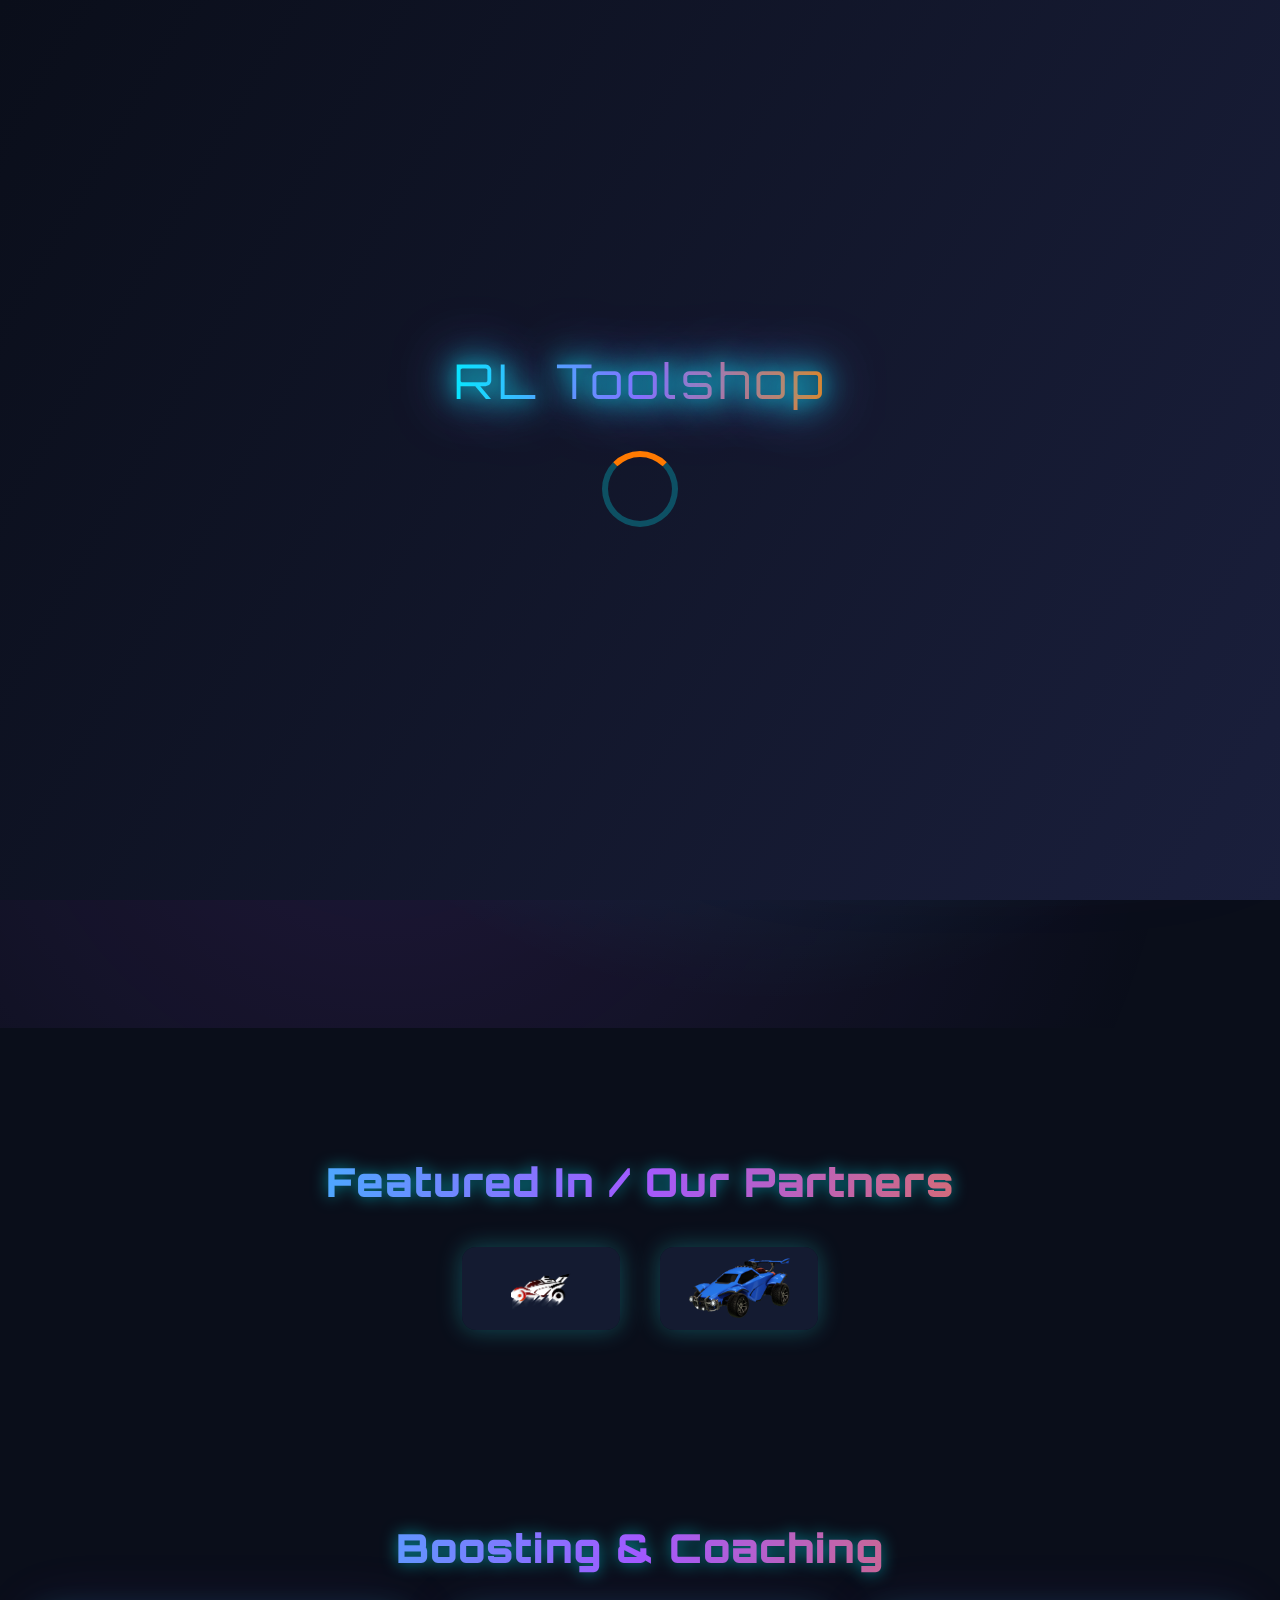
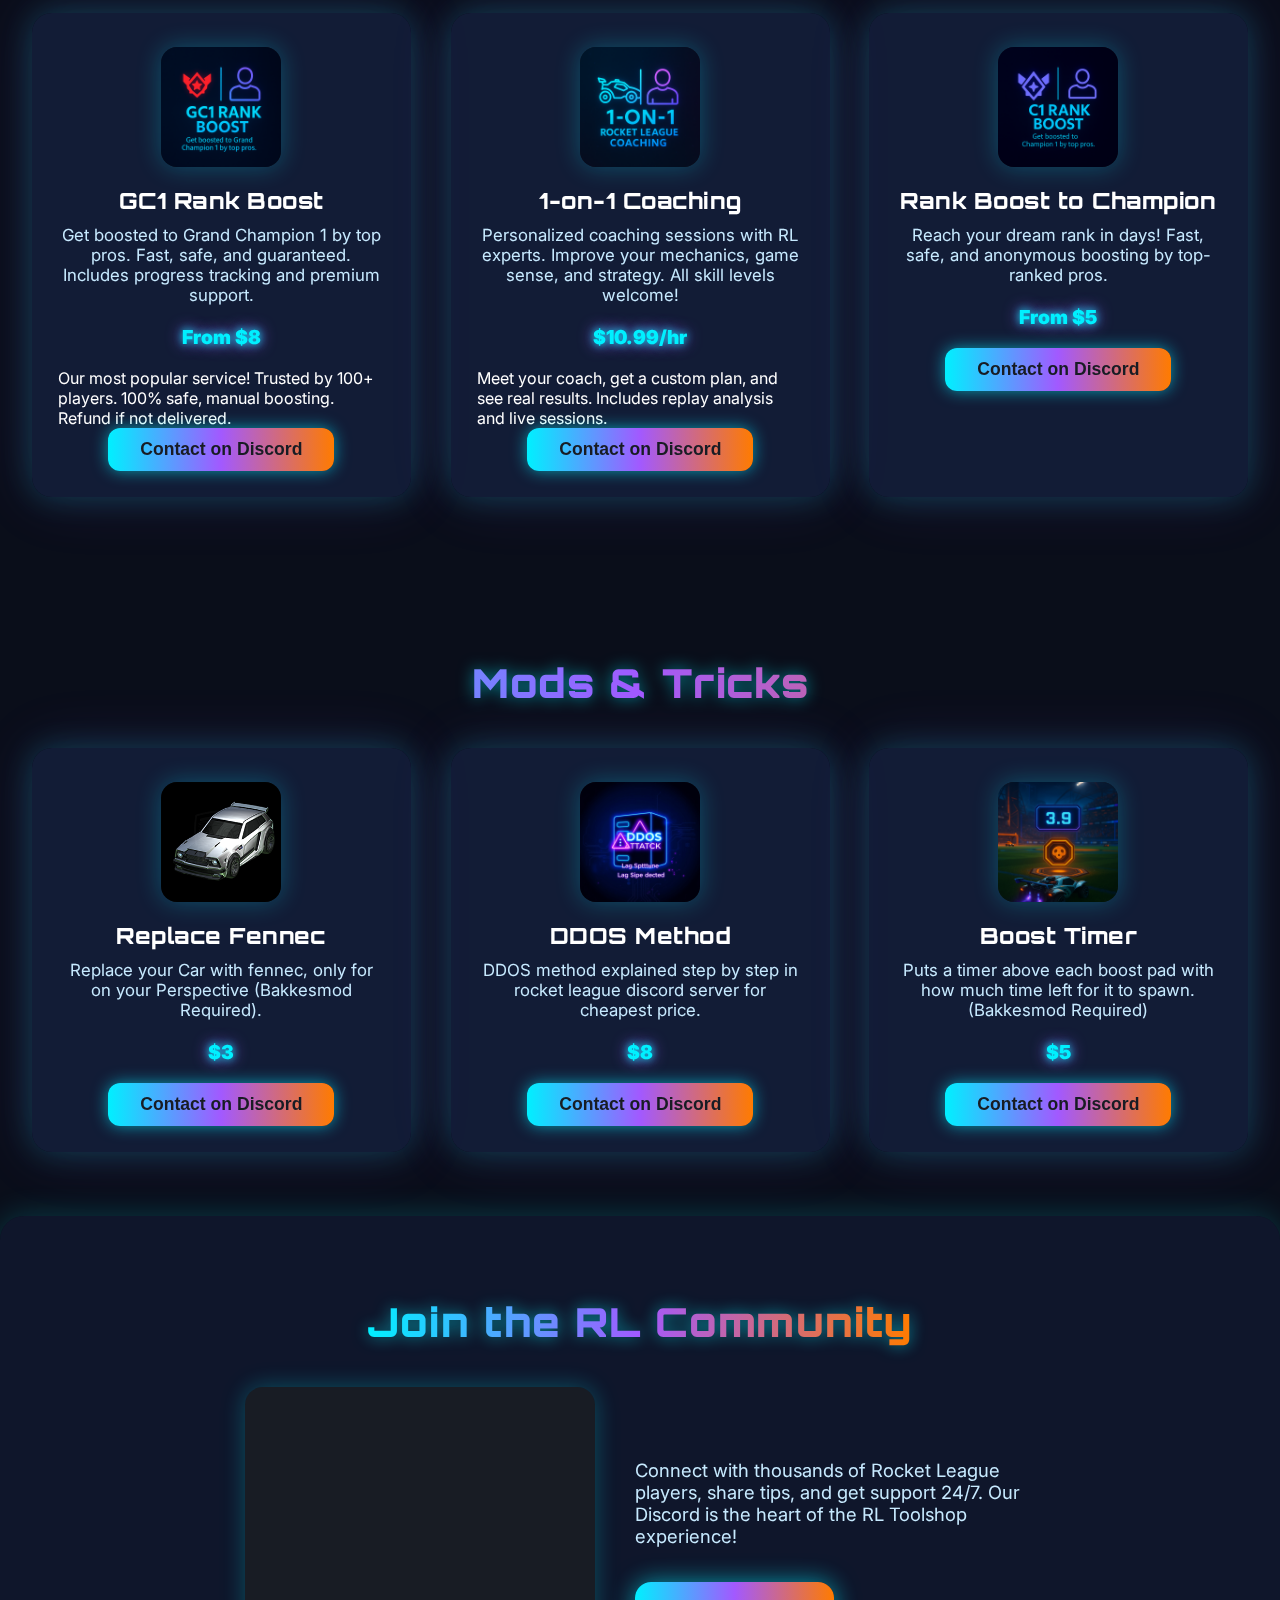
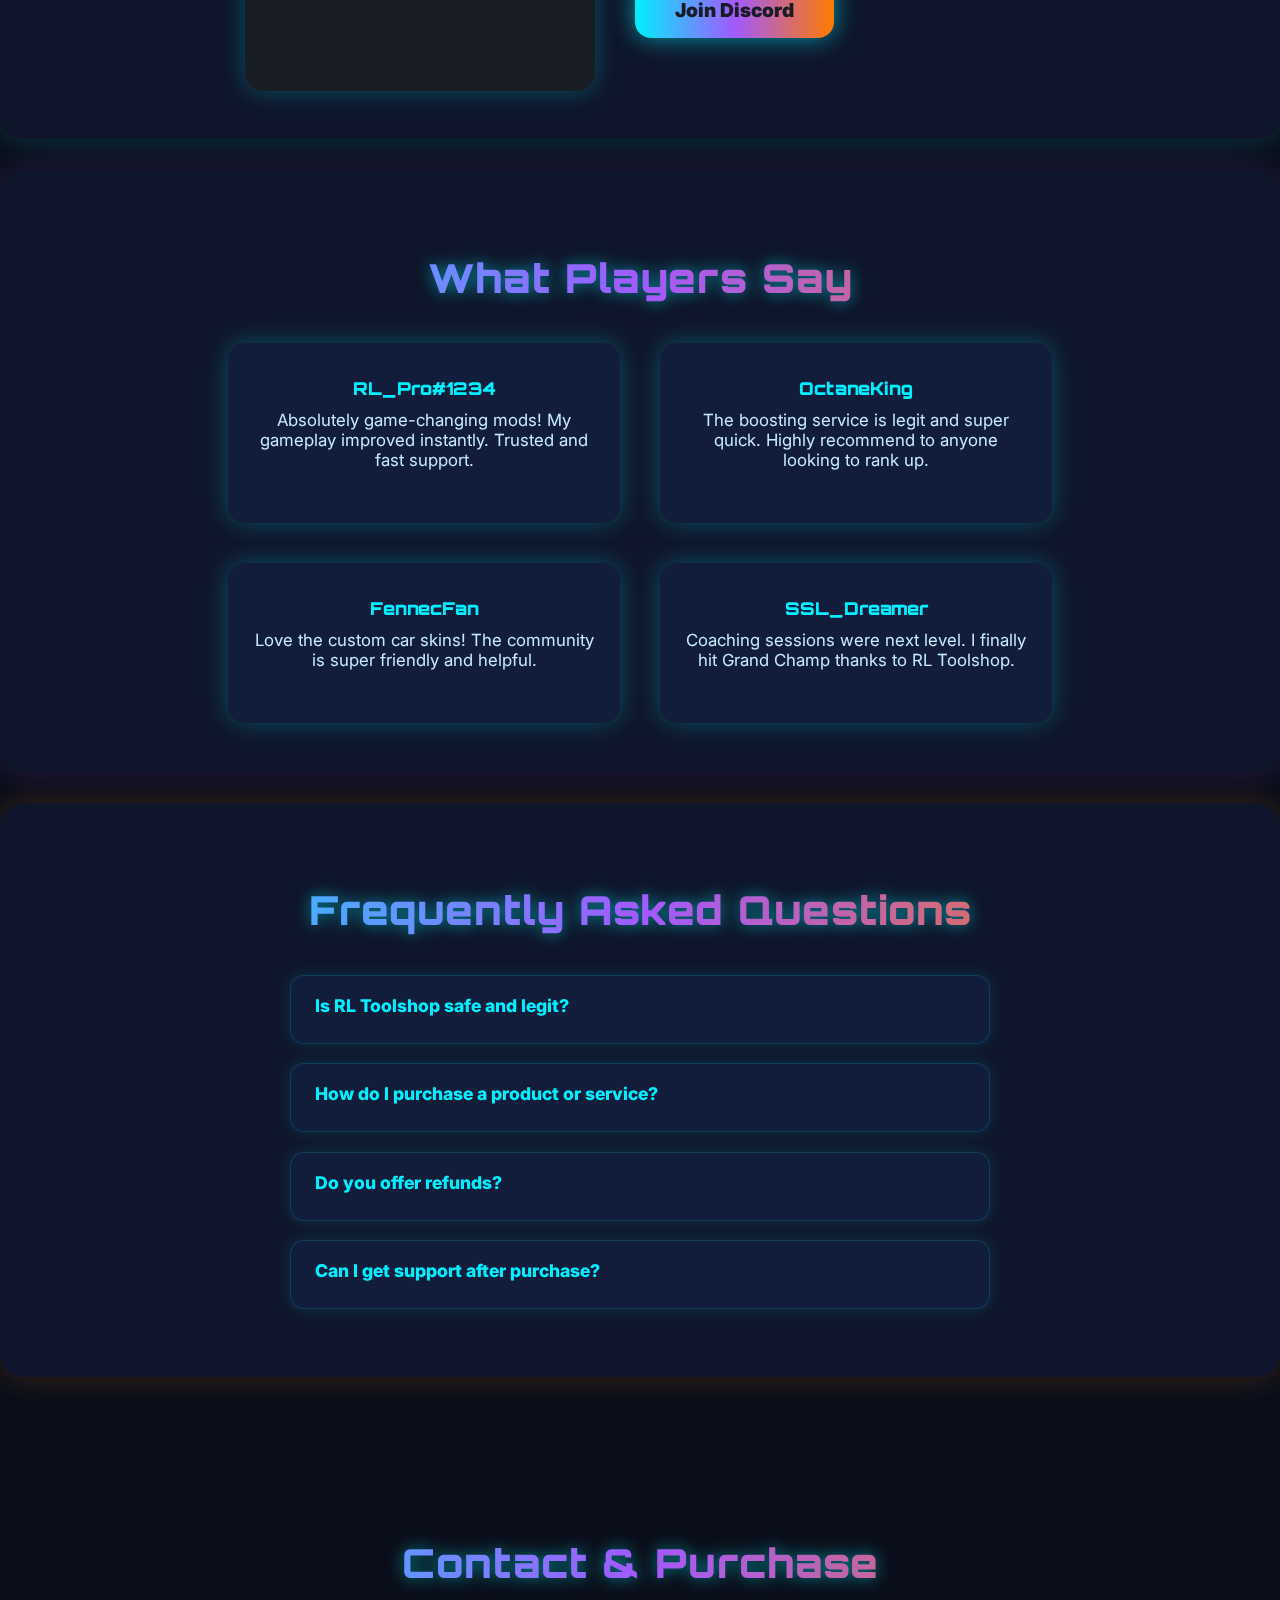
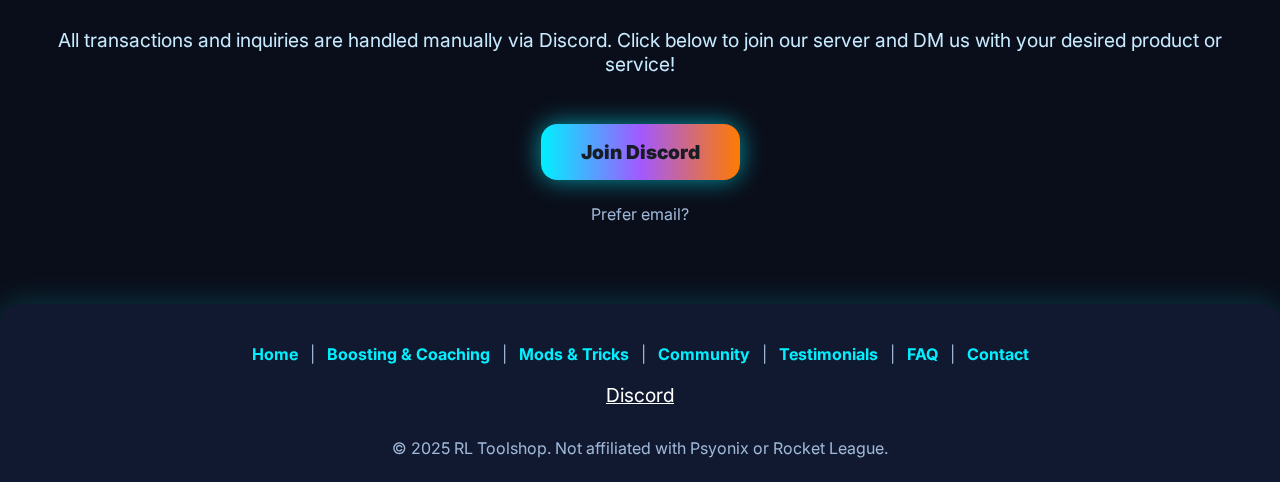
<file: index.html>
<!DOCTYPE html>
<html lang="en">
<head>
  <meta charset="UTF-8">
  <meta name="viewport" content="width=device-width, initial-scale=1.0">
  <title>RL Toolshop - The Ultimate Rocket League Garage</title>
  <link rel="icon" href="octane_nobackground.png" type="image/png">
  <link href="https://fonts.googleapis.com/css2?family=Orbitron:wght@700;900&family=Inter:wght@400;700&display=swap" rel="stylesheet">
  <link rel="stylesheet" href="style.css">
  <script defer src="content.js"></script>
  <script defer src="app.js"></script>
</head>
<body>
  <!-- Splash/Loading Screen -->
  <div id="splash-screen" class="splash-screen">
    <div class="splash-logo orbitron gradient-text">RL Toolshop</div>
    <div class="splash-loader"></div>
  </div>
  <!-- Parallax/Particles Background -->
  <div id="bg-parallax"></div>
  <div id="particles"></div>

  <!-- SPA Containers -->
  <div id="spa-nav"></div>
  <main id="spa-main">
    <section id="spa-hero"></section>
    <section id="spa-partners"></section>
    <section id="spa-products"></section>
    <section id="spa-boosting"></section>
    <section id="spa-mods"></section>
    <section id="spa-community"></section>
    <section id="spa-testimonials"></section>
    <section id="spa-faq"></section>
    <section id="spa-contact"></section>
  </main>
  <div id="spa-footer"></div>

  <!-- Modal for product/contact -->
  <div id="modal" class="modal hidden">
    <div class="modal-content glass">
      <span id="modal-close" class="modal-close">&times;</span>
      <h3 id="modal-title" class="modal-title gradient-text orbitron"></h3>
      <p id="modal-desc" class="modal-desc"></p>
      <a id="modal-cta" href="#" target="_blank" class="cta-btn">Contact on Discord</a>
    </div>
  </div>
</body>
</html>
</file>
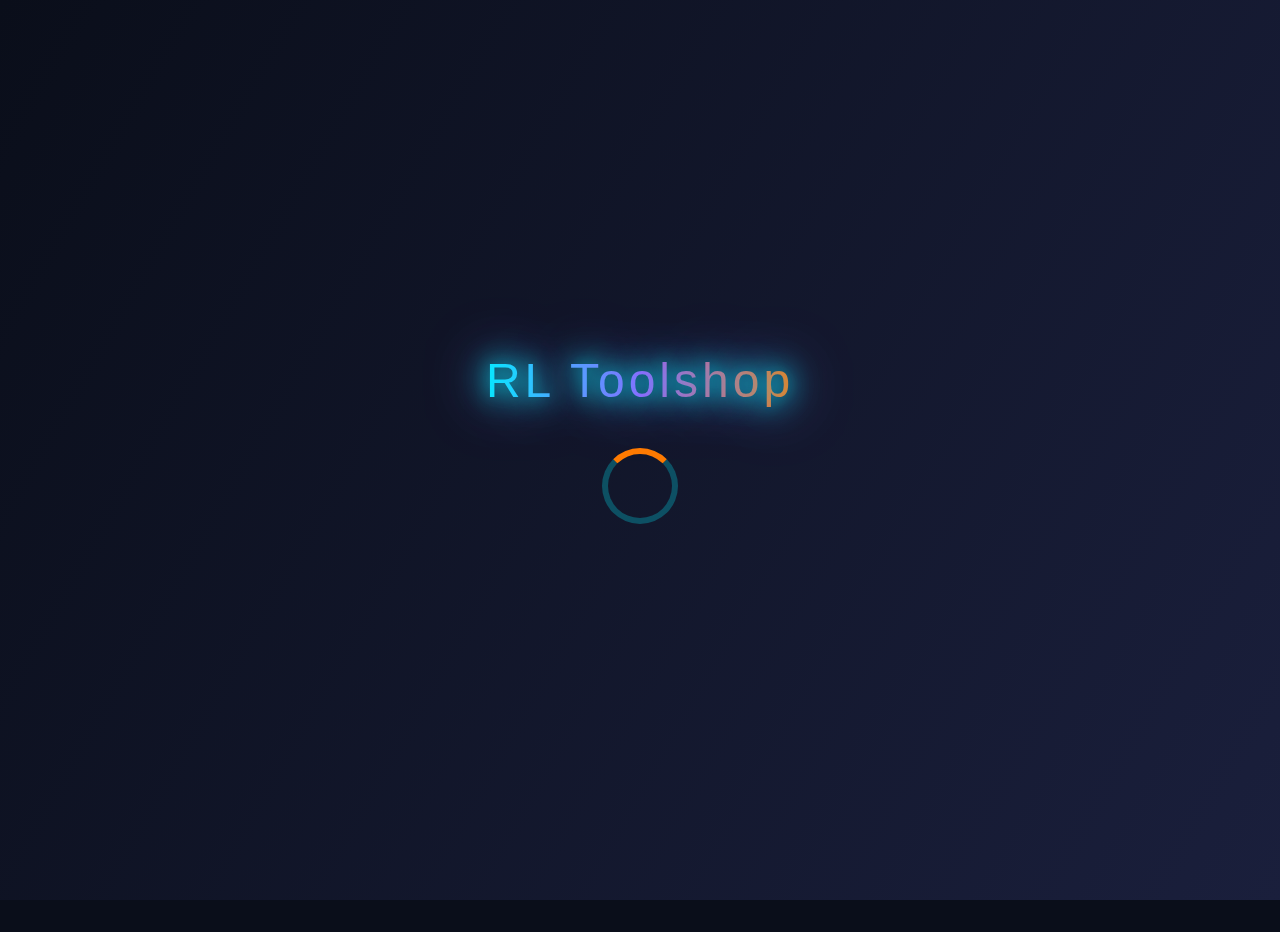
<file: community.html>
<!DOCTYPE html>
<html lang="en">
<head>
  <meta charset="UTF-8">
  <meta name="viewport" content="width=device-width, initial-scale=1.0">
  <title>RL Toolshop - Community</title>
  <link rel="stylesheet" href="style.css">
</head>
<body>
  <!-- Splash/Loading Screen -->
  <div id="splash-screen" class="splash-screen">
    <div class="splash-logo orbitron gradient-text">RL Toolshop</div>
    <div class="splash-loader"></div>
  </div>
  <!-- Parallax/Particles Background -->
  <div id="bg-parallax"></div>
  <div id="particles"></div>
  <!-- Header Include -->
  <div id="header-include"></div>

  <section class="section community-section">
    <h1 class="section-title gradient-text orbitron">Join the RL Community</h1>
    <div class="community-content">
      <div class="discord-widget">
        <iframe src="https://discord.com/widget?id=YOUR_SERVER_ID&theme=dark" width="350" height="300" allowtransparency="true" frameborder="0" sandbox="allow-popups allow-popups-to-escape-sandbox allow-same-origin allow-scripts"></iframe>
      </div>
      <div class="community-info">
        <p>Connect with thousands of Rocket League players, share tips, and get support 24/7. Our Discord is the heart of the RL Toolshop experience!</p>
        <a href="https://discord.gg/YOUR_INVITE" target="_blank" class="cta-btn">Join Discord</a>
      </div>
    </div>
  </section>

  <!-- Footer Include -->
  <div id="footer-include"></div>
  <script>
    fetch('header.html').then(r=>r.text()).then(t=>document.getElementById('header-include').innerHTML=t);
    fetch('footer.html').then(r=>r.text()).then(t=>document.getElementById('footer-include').innerHTML=t);
  </script>
</body>
</html>
</file>
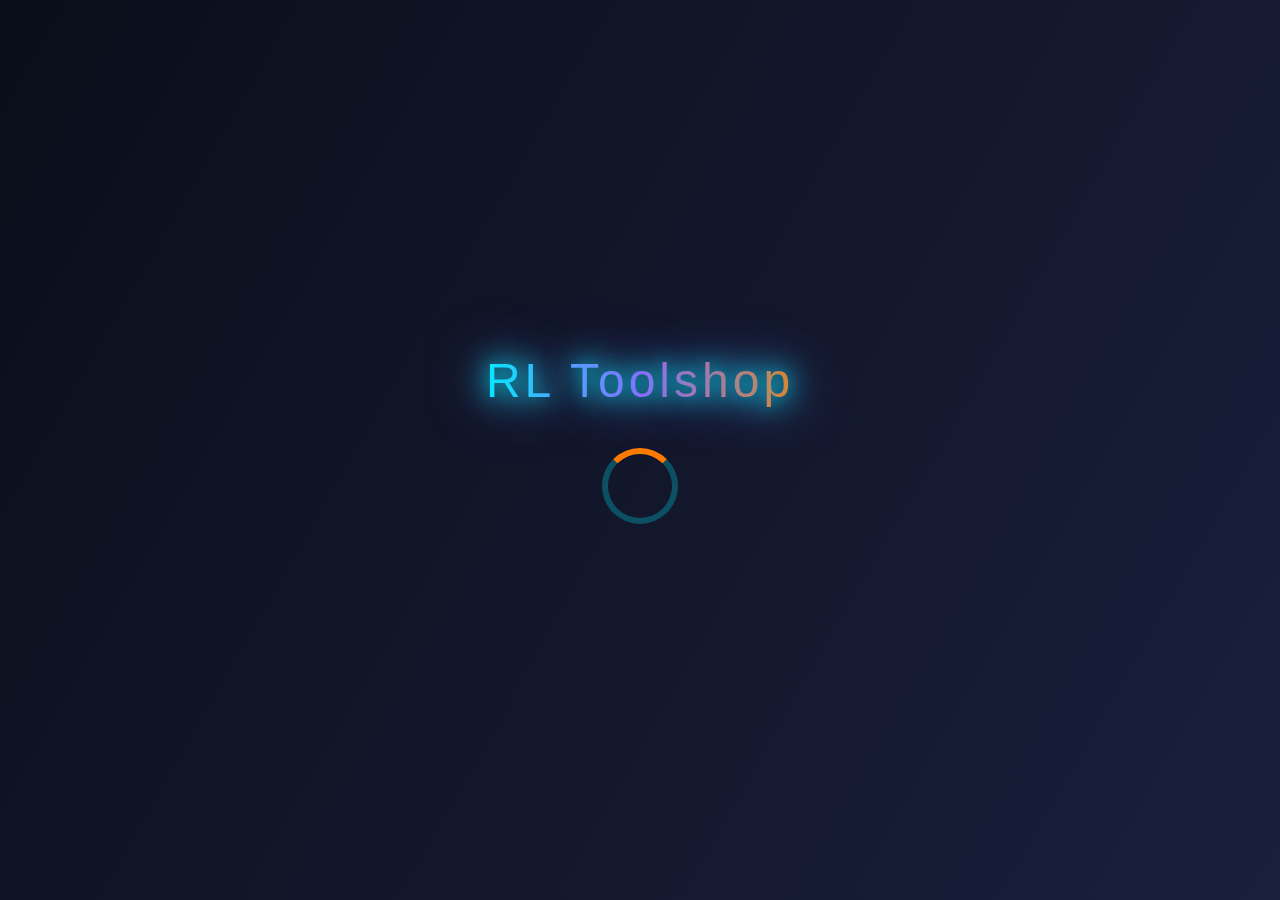
<file: contact.html>
<!DOCTYPE html>
<html lang="en">
<head>
  <meta charset="UTF-8">
  <meta name="viewport" content="width=device-width, initial-scale=1.0">
  <title>RL Toolshop - Contact</title>
  <link rel="stylesheet" href="style.css">
</head>
<body>
  <!-- Splash/Loading Screen -->
  <div id="splash-screen" class="splash-screen">
    <div class="splash-logo orbitron gradient-text">RL Toolshop</div>
    <div class="splash-loader"></div>
  </div>
  <!-- Parallax/Particles Background -->
  <div id="bg-parallax"></div>
  <div id="particles"></div>
  <!-- Header Include -->
  <div id="header-include"></div>

  <section class="section contact-section">
    <h1 class="section-title gradient-text orbitron">Contact & Purchase</h1>
    <p class="contact-desc">All transactions and inquiries are handled manually via Discord. Click below to join our server and DM us with your desired product or service!</p>
    <a href="https://discord.gg/YOUR_INVITE" target="_blank" class="cta-btn">Join Discord</a>
    <p class="contact-fallback">Prefer email? <a href="mailto:support@rocketmods.com">support@rocketmods.com</a></p>
  </section>

  <!-- Footer Include -->
  <div id="footer-include"></div>
  <script>
    fetch('header.html').then(r=>r.text()).then(t=>document.getElementById('header-include').innerHTML=t);
    fetch('footer.html').then(r=>r.text()).then(t=>document.getElementById('footer-include').innerHTML=t);
  </script>
</body>
</html>
</file>
<file: style.css>
/* === Fonts & Base === */
body {
  margin: 0;
  font-family: 'Inter', Arial, sans-serif;
  background: #0a0e1a;
  color: #fff;
  min-height: 100vh;
  overflow-x: hidden;
}
.orbitron { font-family: 'Orbitron', Arial, sans-serif; }

/* === Parallax/Particles Background === */
#bg-parallax {
  position: fixed;
  inset: 0;
  z-index: 0;
  background: linear-gradient(120deg, #0a0e1a 0%, #1a1f3c 100%);
  pointer-events: none;
}
#particles {
  position: fixed;
  inset: 0;
  z-index: 1;
  pointer-events: none;
}

/* === Glassmorphism === */
.glass {
  background: rgba(20, 30, 60, 0.7);
  box-shadow: 0 8px 32px 0 rgba(0,0,0,0.37);
  backdrop-filter: blur(16px) saturate(180%);
  -webkit-backdrop-filter: blur(16px) saturate(180%);
  border-radius: 20px;
  border: 1.5px solid rgba(0,255,255,0.15);
}

/* === Navbar === */
.navbar {
  position: fixed;
  top: 0; left: 0; right: 0;
  z-index: 100;
  padding: 0.5rem 0;
  transition: background 0.3s;
}
.navbar .container {
  max-width: 1200px;
  margin: 0 auto;
  display: flex;
  align-items: center;
  justify-content: space-between;
  padding: 0 2rem;
}
.logo {
  font-size: 2rem;
  font-weight: 900;
  letter-spacing: 2px;
  color: #00f0ff;
  text-shadow: 0 0 16px #00f0ff, 0 0 32px #a259ff;
}
.nav-links {
  list-style: none;
  display: flex;
  gap: 2rem;
  margin: 0;
  padding: 0;
}
.nav-links a {
  color: #fff;
  font-weight: 700;
  text-decoration: none;
  font-size: 1.1rem;
  position: relative;
  transition: color 0.2s;
}
.nav-links a::after {
  content: '';
  display: block;
  height: 2px;
  width: 0;
  background: linear-gradient(90deg, #00f0ff, #a259ff, #ff7b00);
  transition: width 0.3s;
  border-radius: 2px;
  margin-top: 2px;
}
.nav-links a:hover {
  color: #00f0ff;
}
.nav-links a:hover::after {
  width: 100%;
}
.discord-btn {
  background: linear-gradient(90deg, #00f0ff, #a259ff);
  color: #181c24;
  font-weight: 900;
  padding: 0.7rem 1.5rem;
  border-radius: 12px;
  box-shadow: 0 0 16px #00f0ff99;
  text-decoration: none;
  transition: transform 0.2s, box-shadow 0.2s;
  margin-left: 2rem;
}
.discord-btn:hover {
  transform: scale(1.08);
  box-shadow: 0 0 32px #00f0ffcc, 0 0 64px #a259ff99;
}

/* === Hero Section === */
.hero-section {
  min-height: 100vh;
  display: flex;
  align-items: center;
  justify-content: space-between;
  padding: 8rem 2rem 2rem 2rem;
  position: relative;
  z-index: 2;
  gap: 2rem;
}
.hero-content {
  flex: 1 1 50%;
  z-index: 2;
}
.hero-title {
  font-size: 3rem;
  font-weight: 900;
  margin-bottom: 1.5rem;
  line-height: 1.1;
  letter-spacing: 1px;
}
.gradient-text {
  background: linear-gradient(90deg, #00f0ff, #a259ff, #ff7b00);
  -webkit-background-clip: text;
  -webkit-text-fill-color: transparent;
  background-clip: text;
  text-fill-color: transparent;
  filter: drop-shadow(0 0 8px #00f0ff88);
}
.hero-desc {
  font-size: 1.3rem;
  color: #c7eaff;
  margin-bottom: 2.5rem;
  max-width: 500px;
}
.neon {
  color: #00f0ff;
  text-shadow: 0 0 8px #00f0ff, 0 0 16px #a259ff;
  font-weight: 700;
}
.cta-btn {
  display: inline-block;
  background: linear-gradient(90deg, #00f0ff, #a259ff, #ff7b00);
  color: #181c24;
  font-weight: 900;
  padding: 1rem 2.5rem;
  border-radius: 16px;
  font-size: 1.2rem;
  box-shadow: 0 0 24px #00f0ff99;
  text-decoration: none;
  transition: transform 0.2s, box-shadow 0.2s;
  margin-top: 1rem;
}
.cta-btn:hover {
  transform: scale(1.07);
  box-shadow: 0 0 48px #00f0ffcc, 0 0 64px #a259ff99;
}
.hero-art {
  flex: 1 1 40%;
  display: flex;
  align-items: center;
  justify-content: center;
  z-index: 2;
}
.car-art {
  width: 420px;
  max-width: 90vw;
  filter: drop-shadow(0 0 32px #00f0ffcc) drop-shadow(0 0 64px #a259ff99);
  animation: car-float 3s ease-in-out infinite alternate;
}
@keyframes car-float {
  0% { transform: translateY(0) scale(1.03); }
  100% { transform: translateY(-24px) scale(1.08); }
}

/* === Section Titles === */
.section {
  padding: 6rem 2rem 2rem 2rem;
  position: relative;
  z-index: 2;
}
.section-title {
  font-size: 2.5rem;
  font-weight: 900;
  margin-bottom: 2.5rem;
  text-align: center;
  letter-spacing: 1px;
}

/* === Card Grid === */
.card-grid {
  display: grid;
  grid-template-columns: repeat(auto-fit, minmax(320px, 1fr));
  gap: 2.5rem;
  z-index: 2;
}

/* === Product/Boosting Card === */
.card {
  background: rgba(20, 30, 60, 0.85);
  border-radius: 20px;
  box-shadow: 0 0 32px #00f0ff33, 0 0 64px #a259ff22;
  padding: 2rem 1.5rem 1.5rem 1.5rem;
  display: flex;
  flex-direction: column;
  align-items: center;
  position: relative;
  overflow: hidden;
  transition: transform 0.25s, box-shadow 0.25s;
  border: 2px solid transparent;
}
.card:hover {
  transform: translateY(-12px) scale(1.04) rotate(-1deg);
  box-shadow: 0 0 64px #00f0ffcc, 0 0 128px #a259ff99;
  border: 2px solid #00f0ff;
}
.card-img {
  width: 120px;
  height: 120px;
  object-fit: contain;
  margin-bottom: 1.2rem;
  border-radius: 16px;
  background: #181c24;
  box-shadow: 0 0 24px #00f0ff44;
}
.card-title {
  font-size: 1.4rem;
  font-weight: 800;
  margin-bottom: 0.7rem;
  color: #fff;
  text-align: center;
  letter-spacing: 0.5px;
}
.card-desc {
  color: #c7eaff;
  font-size: 1.05rem;
  text-align: center;
  margin-bottom: 1.2rem;
}
.card-price {
  font-size: 1.2rem;
  font-weight: 900;
  color: #00f0ff;
  margin-bottom: 1.2rem;
  text-shadow: 0 0 8px #00f0ff, 0 0 16px #a259ff;
}
.card-btn {
  background: linear-gradient(90deg, #00f0ff, #a259ff, #ff7b00);
  color: #181c24;
  font-weight: 900;
  padding: 0.7rem 2rem;
  border-radius: 12px;
  font-size: 1.1rem;
  box-shadow: 0 0 16px #00f0ff99;
  text-decoration: none;
  transition: transform 0.2s, box-shadow 0.2s;
  border: none;
  cursor: pointer;
}
.card-btn:hover {
  transform: scale(1.08);
  box-shadow: 0 0 32px #00f0ffcc, 0 0 64px #a259ff99;
}

/* === Contact Section === */
.contact-section {
  text-align: center;
}
.contact-desc {
  color: #c7eaff;
  font-size: 1.2rem;
  margin-bottom: 2rem;
}
.contact-fallback {
  color: #a0b8d8;
  margin-top: 1.5rem;
  font-size: 1rem;
}
.contact-fallback a {
  color: #00f0ff;
  text-decoration: underline;
}

/* === Modal === */
.modal {
  position: fixed;
  inset: 0;
  background: rgba(10, 14, 26, 0.92);
  display: flex;
  align-items: center;
  justify-content: center;
  z-index: 9999;
  transition: opacity 0.3s;
}
.modal.hidden {
  display: none;
}
.modal-content {
  padding: 2.5rem 2rem 2rem 2rem;
  border-radius: 20px;
  max-width: 400px;
  width: 100%;
  text-align: center;
  position: relative;
}
.modal-title {
  font-size: 1.6rem;
  font-weight: 900;
  margin-bottom: 1rem;
}
.modal-desc {
  color: #c7eaff;
  margin-bottom: 2rem;
}
.modal-close {
  position: absolute;
  top: 1.2rem;
  right: 1.5rem;
  font-size: 2rem;
  color: #00f0ff;
  cursor: pointer;
  font-weight: 900;
  transition: color 0.2s;
}
.modal-close:hover {
  color: #ff7b00;
}

/* === Footer === */
.footer {
  text-align: center;
  color: #a0b8d8;
  font-size: 1rem;
  padding: 2.5rem 0 1.5rem 0;
  margin-top: 2rem;
  z-index: 2;
}

/* === Responsive === */
@media (max-width: 900px) {
  .hero-section {
    flex-direction: column;
    padding-top: 7rem;
    gap: 0;
  }
  .hero-art {
    margin-top: 2rem;
  }
}
@media (max-width: 600px) {
  .navbar .container {
    flex-direction: column;
    gap: 1rem;
    padding: 0 1rem;
  }
  .nav-links {
    gap: 1rem;
  }
  .hero-title {
    font-size: 2.1rem;
  }
  .section-title {
    font-size: 1.5rem;
  }
  .car-art {
    width: 90vw;
  }
  .card-grid {
    grid-template-columns: 1fr;
  }
}

/* === Splash/Loading Screen === */
.splash-screen {
  position: fixed;
  inset: 0;
  background: linear-gradient(120deg, #0a0e1a 0%, #1a1f3c 100%);
  z-index: 99999;
  display: flex;
  flex-direction: column;
  align-items: center;
  justify-content: center;
  transition: opacity 0.7s;
  opacity: 1;
  pointer-events: all;
}
.splash-screen.hide {
  opacity: 0;
  pointer-events: none;
}
.splash-logo {
  font-size: 3rem;
  letter-spacing: 4px;
  margin-bottom: 2.5rem;
  text-shadow: 0 0 32px #00f0ff, 0 0 64px #a259ff;
  animation: splash-glow 2s infinite alternate;
}
@keyframes splash-glow {
  0% { filter: drop-shadow(0 0 16px #00f0ff); }
  100% { filter: drop-shadow(0 0 32px #a259ff); }
}
.splash-loader {
  width: 64px;
  height: 64px;
  border: 6px solid #00f0ff44;
  border-top: 6px solid #ff7b00;
  border-radius: 50%;
  animation: spin 1.2s linear infinite;
  margin-bottom: 1.5rem;
}
@keyframes spin {
  0% { transform: rotate(0deg); }
  100% { transform: rotate(360deg); }
}

/* === Navbar Enhancements === */
.navbar {
  background: rgba(20, 30, 60, 0.55);
  box-shadow: 0 4px 32px 0 rgba(0,0,0,0.27);
  backdrop-filter: blur(18px) saturate(180%);
  -webkit-backdrop-filter: blur(18px) saturate(180%);
  border-bottom: 2px solid rgba(0,255,255,0.10);
  transition: background 0.3s, box-shadow 0.3s;
}
.navbar .logo {
  cursor: pointer;
  transition: text-shadow 0.3s;
}
.navbar .logo:hover {
  text-shadow: 0 0 32px #ff7b00, 0 0 64px #00f0ff;
}
.nav-links a.active {
  color: #ff7b00;
  font-weight: 900;
}

/* === Trusted Banner === */
.trusted-banner {
  margin-top: 2.2rem;
  font-size: 1.1rem;
  color: #00f0ff;
  background: rgba(0,240,255,0.08);
  border-radius: 12px;
  padding: 0.5rem 1.2rem;
  display: inline-block;
  box-shadow: 0 0 16px #00f0ff44;
  font-weight: 700;
  letter-spacing: 1px;
  text-shadow: 0 0 8px #00f0ff88;
  animation: trusted-fade 2.5s infinite alternate;
}
@keyframes trusted-fade {
  0% { background: rgba(0,240,255,0.08); }
  100% { background: rgba(162,89,255,0.13); }
}

/* === Hero Section Overlay === */
.hero-section::before {
  content: '';
  position: absolute;
  inset: 0;
  z-index: 1;
  pointer-events: none;
  background: radial-gradient(circle at 60% 40%, #00f0ff33 0%, transparent 60%),
              radial-gradient(circle at 30% 70%, #a259ff22 0%, transparent 70%);
  animation: hero-overlay 8s linear infinite alternate;
}
@keyframes hero-overlay {
  0% { opacity: 0.7; }
  100% { opacity: 1; }
}
.hero-content, .hero-art { z-index: 2; }
.animated-car {
  filter: drop-shadow(0 0 32px #00f0ffcc) drop-shadow(0 0 64px #a259ff99);
  animation: car-float 3s ease-in-out infinite alternate, car-glow 2.5s infinite alternate;
}
@keyframes car-glow {
  0% { filter: drop-shadow(0 0 32px #00f0ffcc) drop-shadow(0 0 64px #a259ff99); }
  100% { filter: drop-shadow(0 0 64px #ff7b00cc) drop-shadow(0 0 128px #a259ffcc); }
}

/* === Partners Section === */
.partners-section {
  text-align: center;
  margin-bottom: 2rem;
}
.partners-logos {
  display: flex;
  justify-content: center;
  align-items: center;
  gap: 2.5rem;
  flex-wrap: wrap;
  margin-top: 1.5rem;
}
.partner-logo {
  width: 120px;
  height: 60px;
  object-fit: contain;
  background: rgba(20,30,60,0.7);
  border-radius: 14px;
  box-shadow: 0 0 24px #00f0ff44;
  padding: 0.7rem 1.2rem;
  transition: transform 0.2s, box-shadow 0.2s;
  filter: grayscale(0.2) brightness(1.1);
}
.partner-logo:hover {
  transform: scale(1.08) rotate(-2deg);
  box-shadow: 0 0 48px #a259ff99;
  filter: grayscale(0) brightness(1.2);
}

/* === Community Section === */
.community-section {
  background: rgba(20,30,60,0.5);
  border-radius: 24px;
  box-shadow: 0 0 32px #00f0ff33;
  margin: 2rem 0;
  padding: 3rem 2rem;
  display: flex;
  flex-direction: column;
  align-items: center;
}
.community-content {
  display: flex;
  flex-wrap: wrap;
  gap: 2.5rem;
  justify-content: center;
  align-items: center;
}
.discord-widget {
  min-width: 350px;
  min-height: 300px;
  border-radius: 18px;
  overflow: hidden;
  box-shadow: 0 0 24px #00f0ff44;
  background: #181c24;
}
.community-info {
  max-width: 400px;
  color: #c7eaff;
  font-size: 1.15rem;
  text-align: left;
}

/* === Testimonials Section === */
.testimonials-section {
  background: rgba(20,30,60,0.5);
  border-radius: 24px;
  box-shadow: 0 0 32px #a259ff33;
  margin: 2rem 0;
  padding: 3rem 2rem;
  text-align: center;
}
.testimonials-grid {
  display: flex;
  flex-wrap: wrap;
  gap: 2.5rem;
  justify-content: center;
  align-items: stretch;
}
.testimonial-card {
  background: rgba(20,30,60,0.85);
  border-radius: 18px;
  box-shadow: 0 0 24px #00f0ff44;
  padding: 2rem 1.5rem;
  max-width: 340px;
  min-width: 260px;
  color: #fff;
  position: relative;
  transition: transform 0.2s, box-shadow 0.2s;
  border: 2px solid transparent;
}
.testimonial-card:hover {
  transform: scale(1.04) rotate(1deg);
  box-shadow: 0 0 48px #a259ff99;
  border: 2px solid #00f0ff;
}
.testimonial-user {
  font-weight: 900;
  color: #00f0ff;
  margin-bottom: 0.7rem;
  font-size: 1.1rem;
}
.testimonial-text {
  color: #c7eaff;
  font-size: 1.05rem;
  margin-bottom: 1.2rem;
}

/* === FAQ Section === */
.faq-section {
  background: rgba(20,30,60,0.5);
  border-radius: 24px;
  box-shadow: 0 0 32px #ff7b0033;
  margin: 2rem 0;
  padding: 3rem 2rem;
  text-align: center;
}
.faq-list {
  max-width: 700px;
  margin: 0 auto;
  text-align: left;
}
.faq-item {
  background: rgba(20,30,60,0.85);
  border-radius: 14px;
  margin-bottom: 1.2rem;
  box-shadow: 0 0 16px #00f0ff22;
  padding: 1.2rem 1.5rem;
  cursor: pointer;
  transition: background 0.2s, box-shadow 0.2s;
  position: relative;
}
.faq-item.open {
  background: rgba(0,240,255,0.13);
  box-shadow: 0 0 32px #00f0ff99;
}
.faq-question {
  font-weight: 800;
  color: #00f0ff;
  font-size: 1.1rem;
  margin-bottom: 0.5rem;
}
.faq-answer {
  color: #c7eaff;
  font-size: 1.05rem;
  max-height: 0;
  overflow: hidden;
  transition: max-height 0.4s cubic-bezier(0.4,0,0.2,1);
}
.faq-item.open .faq-answer {
  max-height: 300px;
  margin-top: 0.7rem;
}

/* === Footer Enhancements === */
.footer {
  background: rgba(20,30,60,0.7);
  border-radius: 20px 20px 0 0;
  box-shadow: 0 0 32px #00f0ff33;
  padding: 2.5rem 0 1.5rem 0;
  margin-top: 2rem;
  z-index: 2;
  text-align: center;
}
.footer-content {
  max-width: 1200px;
  margin: 0 auto;
  display: flex;
  flex-direction: column;
  align-items: center;
  gap: 1.2rem;
}
.footer-links a {
  color: #00f0ff;
  text-decoration: none;
  margin: 0 0.5rem;
  font-weight: 700;
  transition: color 0.2s;
}
.footer-links a:hover {
  color: #ff7b00;
}
.footer-socials a {
  color: #fff;
  margin: 0 0.7rem;
  font-size: 1.2rem;
  transition: color 0.2s;
}
.footer-socials a:hover {
  color: #00f0ff;
}
.footer-legal {
  color: #a0b8d8;
  font-size: 1rem;
  margin-top: 0.7rem;
}
.back-to-top {
  position: fixed;
  right: 2.5rem;
  bottom: 2.5rem;
  background: linear-gradient(90deg, #00f0ff, #a259ff, #ff7b00);
  color: #181c24;
  font-weight: 900;
  padding: 0.7rem 1.5rem;
  border-radius: 50px;
  font-size: 1.2rem;
  box-shadow: 0 0 24px #00f0ff99;
  border: none;
  cursor: pointer;
  opacity: 0;
  pointer-events: none;
  transition: opacity 0.4s, transform 0.2s;
  z-index: 9999;
}
.back-to-top.show {
  opacity: 1;
  pointer-events: all;
  transform: scale(1.08);
}
.back-to-top:hover {
  background: linear-gradient(90deg, #ff7b00, #a259ff, #00f0ff);
  color: #fff;
  box-shadow: 0 0 48px #ff7b00cc;
}

/* === Micro-interactions & General Polish === */
.card, .testimonial-card, .faq-item {
  will-change: transform, box-shadow;
}
::-webkit-scrollbar {
  width: 10px;
  background: #181c24;
}
::-webkit-scrollbar-thumb {
  background: linear-gradient(120deg, #00f0ff 0%, #a259ff 100%);
  border-radius: 8px;
}

/* === Responsive Tweaks for New Sections === */
@media (max-width: 900px) {
  .partners-logos, .testimonials-grid, .community-content {
    flex-direction: column;
    gap: 1.5rem;
  }
  .community-section, .testimonials-section, .faq-section {
    padding: 2rem 1rem;
  }
}
@media (max-width: 600px) {
  .splash-logo { font-size: 2rem; }
  .partners-logos { gap: 1rem; }
  .partner-logo { width: 80px; height: 40px; padding: 0.4rem 0.7rem; }
  .footer-content { gap: 0.5rem; }
  .back-to-top { right: 1rem; bottom: 1rem; font-size: 1rem; padding: 0.5rem 1rem; }
}
</file>
